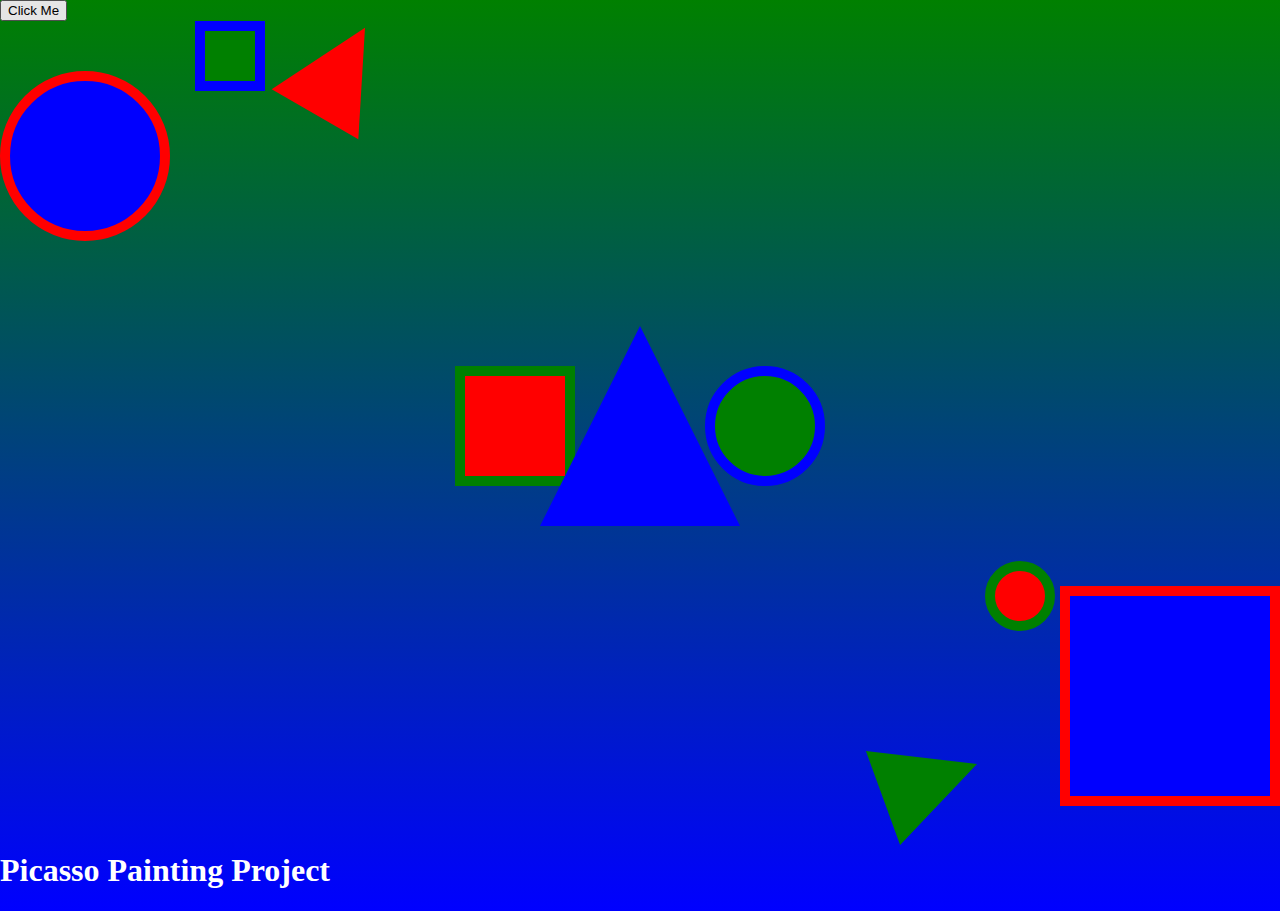
<file: index.html>
<!DOCTYPE html>
<html lang="en">
<head>
  <meta charset="UTF-8">
  <meta name="viewport" content="width=device-width, initial-scale=1.0">
  <title>myPicassoPainting</title>
  <link rel="stylesheet" href="style.css">
</head>
<body>
  <form action="form.html" class="flex-container-form">
    <input type="submit" value="Click Me">
  </form>
  <div class="flex-container">
    <div class="item-one"></div>
    <div class="item-two"></div>
    <div class="item-three"></div>
 </div>

<div class="flex-container-two">
  <div id="square"></div>
  <div id="triangle"></div>
  <div id="circle"></div>
</div>

<div class="flex-container-three">
  <div class="item-four" ></div>
  <div class="item-five"></div>
  <div class="item-six" ></div>
</div>

<h1>Picasso Painting Project</h1>

</body>
</html>
</file>
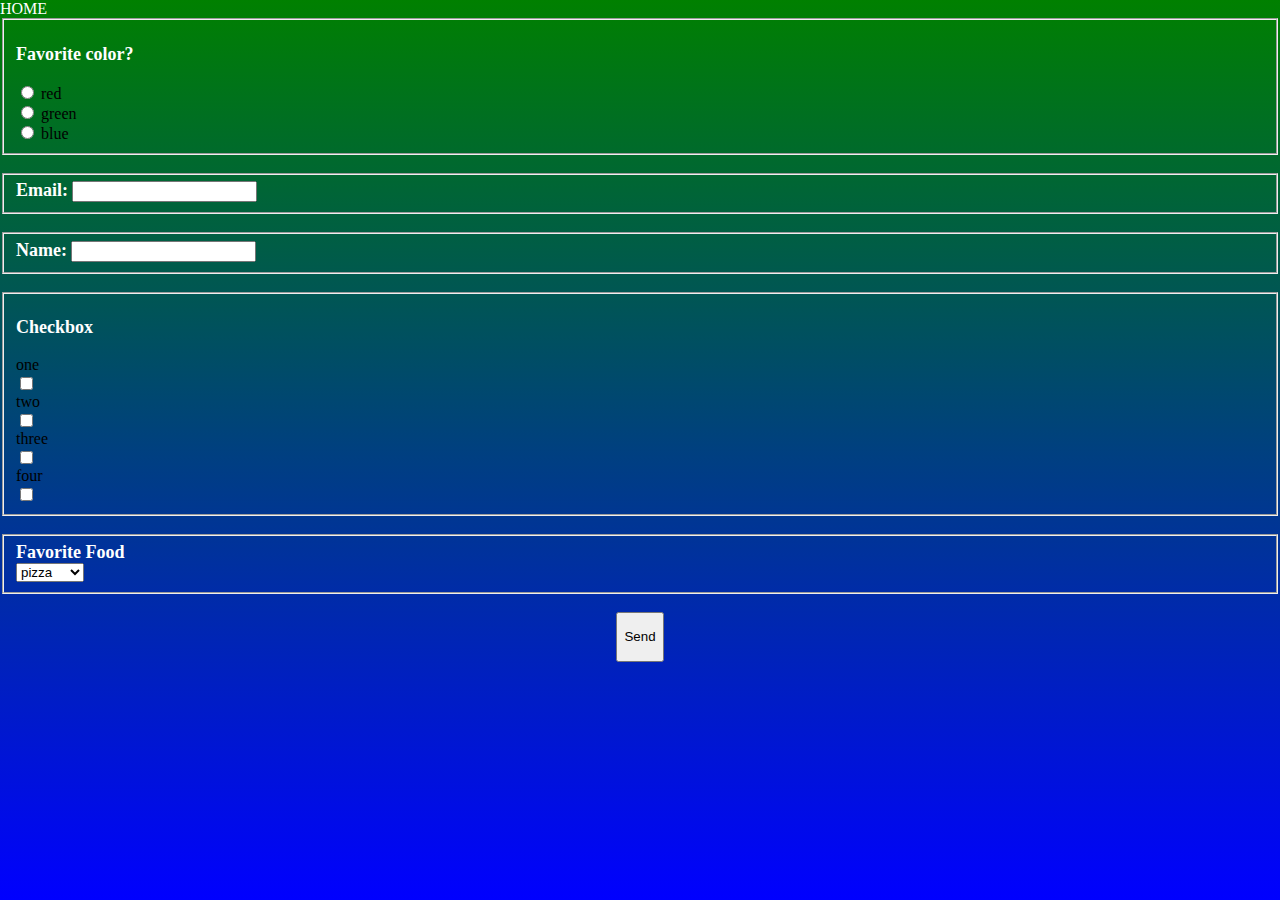
<file: form.html>
<html>
  <head>
    <title>Form Page</title>
    <link rel="stylesheet" href="style.css">
  </head>
  <body>
    <a href="index.html"> HOME</a>

<form action="">
<fieldset>
  <p class="form-labels">Favorite color?</p>
 <input type="radio" id="red" name="color" value="red">
 <label for="red">red</label>
 <br>
 <input type="radio" id="green" name="color" value="green">
 <label for="green">green</label>
 <br>
 <input type="radio" id="blue" name="color" value="blue">
 <label for="blue">blue</label>
</fieldset>
 <br>
 <fieldset>
 <label class="form-labels" for="email">Email:</label>
 <input type="email" id="email" name="email">
</fieldset>
 <br>
 <fieldset>
 <label class="form-labels" for="name">Name:</label>
 <input type="text" id="name" name="name">
</fieldset>
 <br>
 <fieldset>
 <p class="form-labels">Checkbox</p>
 <label for="checkBox">one</label>
 <br>
 <input type="checkbox" value="one" id="one" name="checkBox">
 <br>
 <label for="checkBox">two</label>
 <br>
 <input type="checkbox" value="two" id="two" name="checkBox">
 <br>
 <label for="checkBox">three</label>
 <br>
 <input type="checkbox" value="three" name="checkBox" id="three">
 <br>
 <label for="checkBox">four</label>
 <br>
 <input type="checkbox" value="four" name="checkBox" id="four">
 <br>

</fieldset>
<br>
<fieldset>
  <label class="form-labels" for="food">Favorite Food</label>
  <br>
<select name="food" id="food">
  <option value="pizza">pizza</option>
  <option value="burgers">burgers</option>
  <option value="wings">wings</option>
</select>
</fieldset>
<br>
<div class="flex-container-submit">
  <input type="submit" value="Send" id="submit">
</div>
</form>
  </body>
</html>
</file>
<file: style.css>
html,body {
  margin: 0;
  padding:0;
}
.form-labels{
  color: white;
  font-weight: bold;
  font-size: large;
}
.flex-container-submit{
display: flex;
height: 50px;
width: 100vw;
justify-content: center;
}

a {
  color: white;
  text-decoration: none;
}

h1 {
  color: white;
}

.item-three {
  width: 0;
  height: 0;
  border-left: 50px solid transparent;
  border-right: 50px solid transparent;
  border-bottom: 100px solid red;
  transform: rotate(30deg);
}

.item-two {
  height: 50px;
  width: 50px;
  background-color: green;
  border: blue solid 10px;
}

.item-one {
  width: 150px;
  height: 150px;
  background: blue;
  border-radius: 50%;
  align-self: center;
  border: red solid 10px;
}

.item-four {
  width: 0;
  height: 0;
  border-left: 50px solid transparent;
  border-right: 50px solid transparent;
  border-bottom: 100px solid green;
  transform: rotate(70deg);
}

.item-five {
  width: 50px;
  height: 50px;
  background: red;
  border-radius: 50%;
  align-self: start;
  border: solid 10px green;
}

.item-six {
  height: 200px;
  width: 200px;
  background-color: blue;
  align-self: center;
  border: solid red 10px;
}

.flex-container {
  display: flex;
  flex-direction: row;
  height: 30vh;
  width: 100vw;
  justify-content: start;
  align-items:start;
  gap: 25px; 
}

.flex-container-two {
  display: flex;
  flex-direction: row;
  height: 30vh;
  width: 100vw;
  justify-content: center;
  align-items: center;
  gap: 15px;
}

.flex-container-three {
  display: flex;
  flex-direction: row;
  height: 30vh;
  width: 100vw;
  justify-content: end;
  align-items: end;
  gap: 5px;
}

#square {
  height: 100px;
  width: 100px;
  background-color: red;
  border: solid 10px green;
  transform: scale(1);
}

#circle {
  width: 100px;
  height: 100px;
  background: green;
  border-radius: 50%;
  z-index: 3;
  transform: scale(1);
  border: blue solid 10px;
}

#triangle {
  width: 0;
  height: 0;
  border-left: 50px solid transparent;
  border-right: 50px solid transparent;
  border-bottom: 100px solid blue;
  z-index: 4;
  transform: scale(2);
 
}

@media screen and (max-width: 1680px),
 screen and (max-height:1050px) {
  body{
    background-image: linear-gradient(green, blue);
  }
}

@media (max-width: 1024px),
 screen and (max-height:768) {
  body{
    background-image: linear-gradient(red, green);
  } 
}

@media (max-width: 480px),
 screen and (max-height:320) {
  body{
    background-image: linear-gradient(blue, red);
  }
}
</file>
